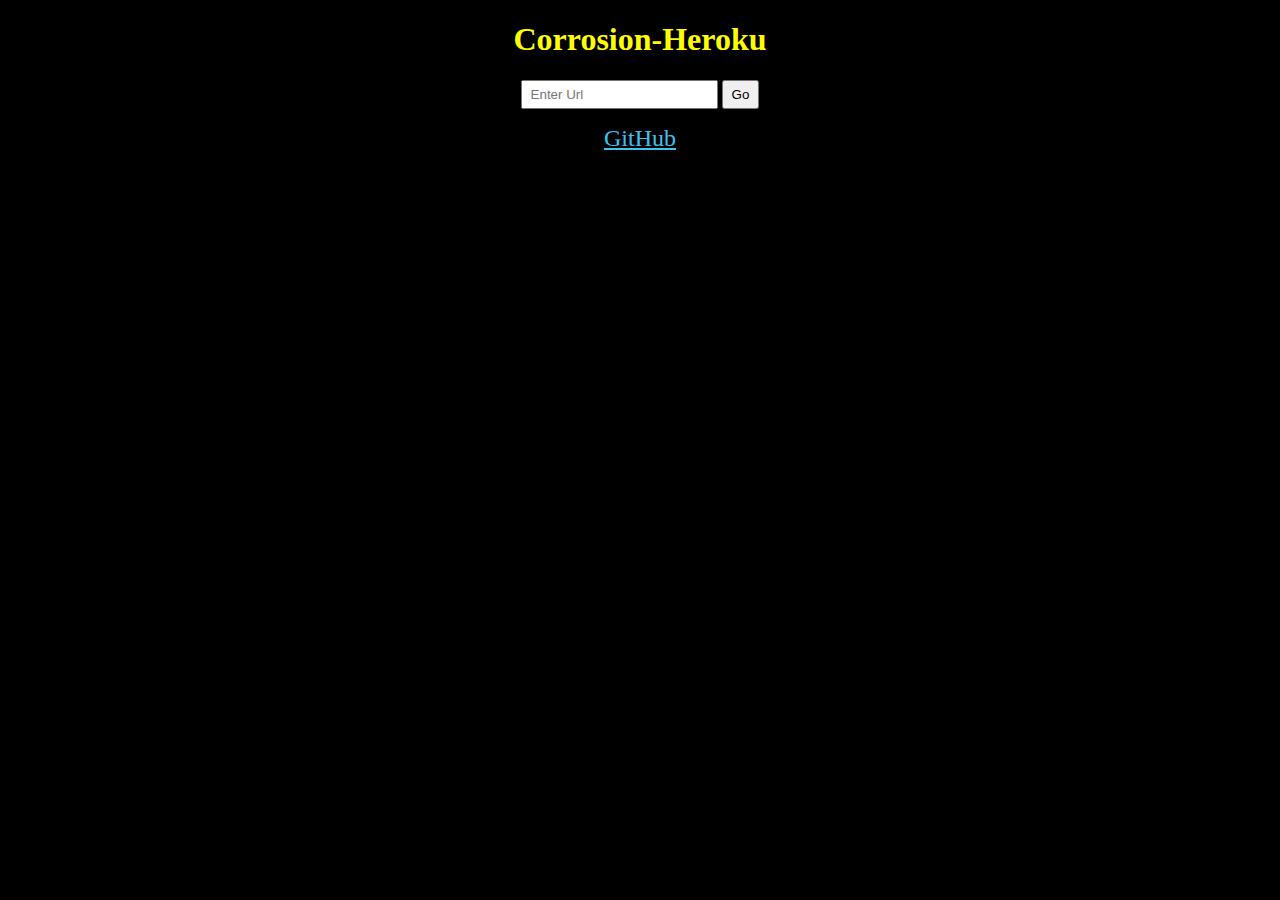
<file: demo/index.html>
<!DOCTYPE html>
<html>
	<head>
		<title>Corrosion-Heroku</title>
		<link rel="stylesheet" href="main.css">
	</head>
	<body>
		<h1>Corrosion-Heroku</h1>
		<input id="url" name="url" placeholder="Enter Url">
		<input id="go" type="submit" value="Go">
		<a href="https://github.com/ChickenProxy/ChickenPrxy-v1">GitHub</a>
		<script>
			function xor(str) {
				return encodeURIComponent(str.toString().split('').map((char, ind) => ind % 2 ? String.fromCharCode(char.charCodeAt() ^ 2) : char).join(''));
			}
			
			var prUrl = document.getElementById("url"),
			prGo = document.getElementById("go");
			
			function go(url) {
				window.location.href = "c/" + xor(/^(http:\/\/|https:\/\/)/i.test(url) ? url : "https://" + url);
			}
			
			prUrl.addEventListener("keydown", function(e) {
				if (e.code == "Enter" && prUrl.value) go(prUrl.value);
			}, false);
			
			prGo.addEventListener("click", function() {
				if (prUrl.value) go(prUrl.value);
			}, false);
		</script>
	</body>
</html>
</file>
<file: demo/main.css>
body {
				text-align: center;
				color: yellow;
				background-color: #000000;
				font-family: courier-new;
			}
			
			input {
				padding: 5px 8px;
			}
			
			a {
				color: #3ec3f0;
				font-size: 24px;
				display: block;
				margin: 16px 0px;
			}
</file>
